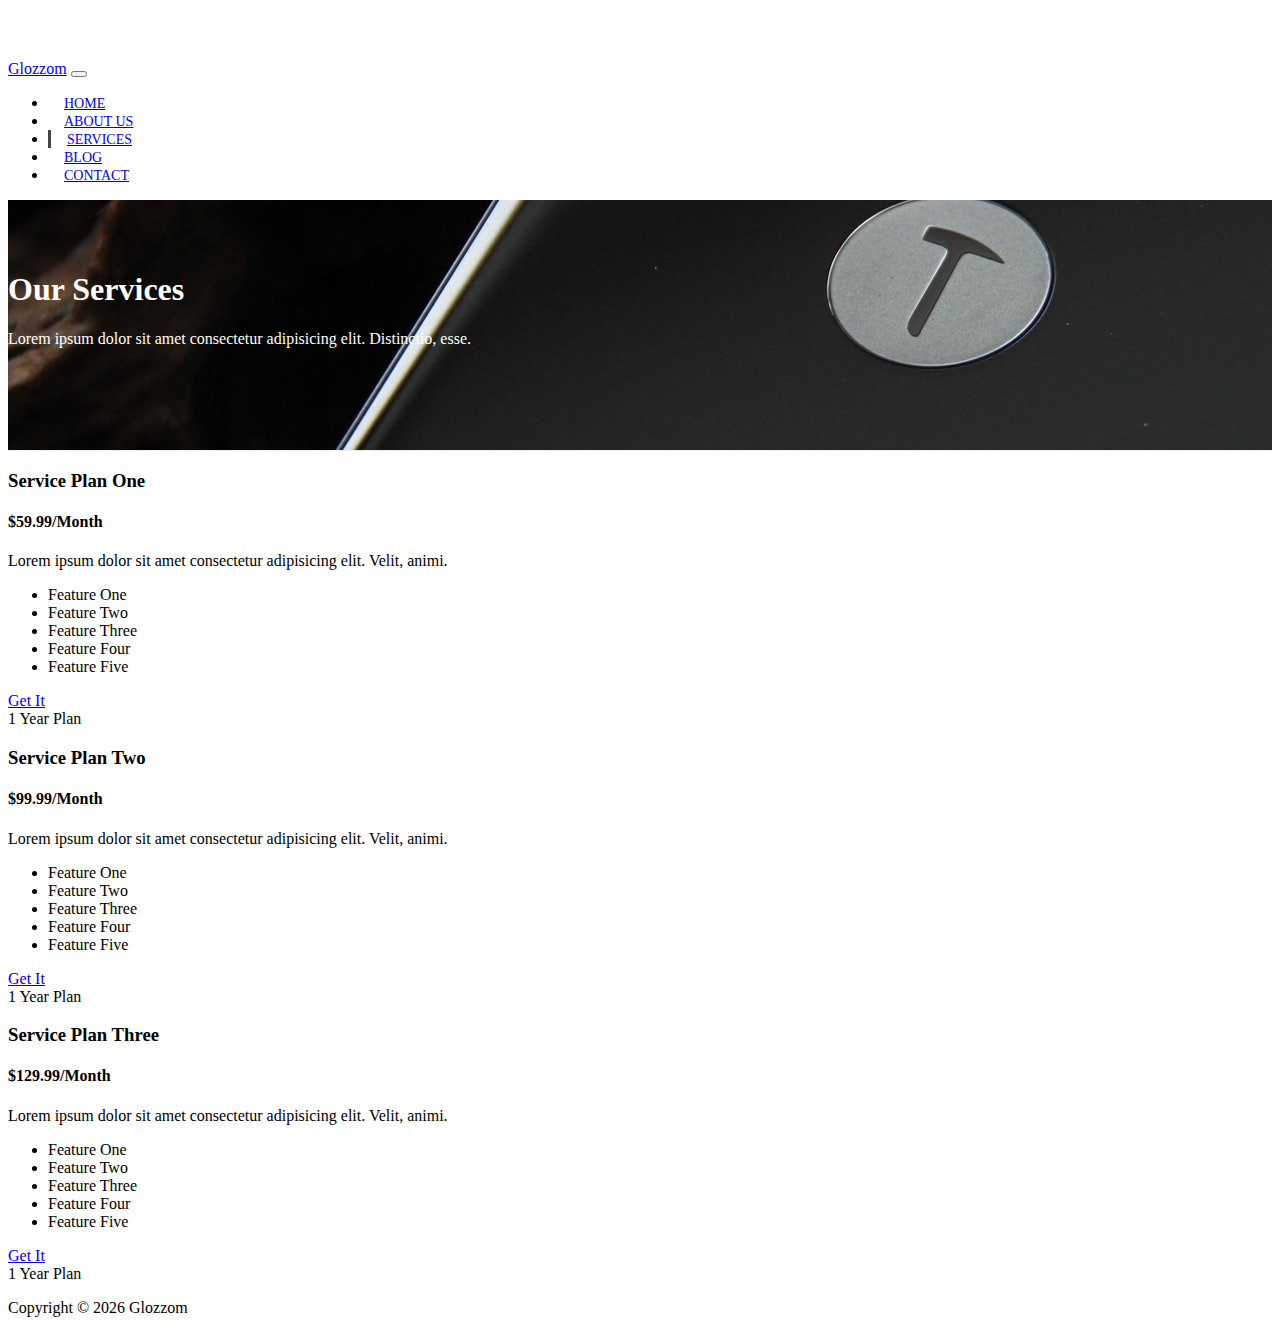
<file: services.html>
<!DOCTYPE html>
<html lang="en">
  <head>
    <meta charset="UTF-8" />
    <meta name="viewport" content="width=device-width, initial-scale=1.0" />
    <meta http-equiv="X-UA-Compatible" content="ie=edge" />
    <link
      rel="stylesheet"
      href="https://use.fontawesome.com/releases/v5.0.13/css/all.css"
      integrity="sha384-DNOHZ68U8hZfKXOrtjWvjxusGo9WQnrNx2sqG0tfsghAvtVlRW3tvkXWZh58N9jp"
      crossorigin="anonymous"
    />
    <link
      rel="stylesheet"
      href="https://stackpath.bootstrapcdn.com/bootstrap/4.1.1/css/bootstrap.min.css"
      integrity="sha384-WskhaSGFgHYWDcbwN70/dfYBj47jz9qbsMId/iRN3ewGhXQFZCSftd1LZCfmhktB"
      crossorigin="anonymous"
    />

    <link rel="stylesheet" href="css/style.css" />
    <title>Bootstrap Theme</title>
  </head>

  <body>
    <!-- NAVBAR -->
    <nav class="navbar navbar-expand-sm navbar-dark bg-dark fixed-top">
      <div class="container">
        <a href="index.html" class="navbar-brand">Glozzom</a>
        <button
          class="navbar-toggler"
          data-toggle="collapse"
          data-target="#navbarCollapse"
        >
          <span class="navbar-toggler-icon"></span>
        </button>
        <div id="navbarCollapse" class="collapse navbar-collapse">
          <ul class="navbar-nav ml-auto">
            <li class="nav-item">
              <a href="index.html" class="nav-link">Home</a>
            </li>
            <li class="nav-item">
              <a href="about.html" class="nav-link">About Us</a>
            </li>
            <li class="nav-item active">
              <a href="services.html" class="nav-link">Services</a>
            </li>
            <li class="nav-item">
              <a href="blog.html" class="nav-link">Blog</a>
            </li>
            <li class="nav-item">
              <a href="contact.html" class="nav-link">Contact</a>
            </li>
          </ul>
        </div>
      </div>
    </nav>

    <!-- PAGE HEADER -->
    <header id="page-header">
      <div class="container">
        <div class="row">
          <div class="col-md-6 m-auto text-center">
            <h1>Our Services</h1>
            <p>
              Lorem ipsum dolor sit amet consectetur adipisicing elit.
              Distinctio, esse.
            </p>
          </div>
        </div>
      </div>
    </header>

    <!-- SERVICES SECTION -->
    <section id="services" class="py-5">
      <div class="container">
        <div class="row">
          <div class="col-md-4">
            <div class="card text-center">
              <div class="card-header bg-dark text-white">
                <h3>Service Plan One</h3>
              </div>
              <div class="card-body">
                <h4 class="card-title">
                  $59.99/Month
                </h4>
                <p class="card-text">
                  Lorem ipsum dolor sit amet consectetur adipisicing elit.
                  Velit, animi.
                </p>
                <ul class="list-group mb-2">
                  <li class="list-group-item">
                    <i class="fas fa-check"></i> Feature One
                  </li>
                  <li class="list-group-item">
                    <i class="fas fa-check"></i> Feature Two
                  </li>
                  <li class="list-group-item">
                    <i class="fas fa-check"></i> Feature Three
                  </li>
                  <li class="list-group-item">
                    <i class="fas fa-check"></i> Feature Four
                  </li>
                  <li class="list-group-item">
                    <i class="fas fa-check"></i> Feature Five
                  </li>
                </ul>
                <a href="#" class="btn btn-danger btn-block">Get It</a>
              </div>
              <div class="card-footer text-muted">1 Year Plan</div>
            </div>
          </div>

          <div class="col-md-4">
            <div class="card text-center">
              <div class="card-header bg-dark text-white">
                <h3>Service Plan Two</h3>
              </div>
              <div class="card-body">
                <h4 class="card-title">
                  $99.99/Month
                </h4>
                <p class="card-text">
                  Lorem ipsum dolor sit amet consectetur adipisicing elit.
                  Velit, animi.
                </p>
                <ul class="list-group mb-2">
                  <li class="list-group-item">
                    <i class="fas fa-check"></i> Feature One
                  </li>
                  <li class="list-group-item">
                    <i class="fas fa-check"></i> Feature Two
                  </li>
                  <li class="list-group-item">
                    <i class="fas fa-check"></i> Feature Three
                  </li>
                  <li class="list-group-item">
                    <i class="fas fa-check"></i> Feature Four
                  </li>
                  <li class="list-group-item">
                    <i class="fas fa-check"></i> Feature Five
                  </li>
                </ul>
                <a href="#" class="btn btn-danger btn-block">Get It</a>
              </div>
              <div class="card-footer text-muted">1 Year Plan</div>
            </div>
          </div>

          <div class="col-md-4">
            <div class="card text-center">
              <div class="card-header bg-dark text-white">
                <h3>Service Plan Three</h3>
              </div>
              <div class="card-body">
                <h4 class="card-title">
                  $129.99/Month
                </h4>
                <p class="card-text">
                  Lorem ipsum dolor sit amet consectetur adipisicing elit.
                  Velit, animi.
                </p>
                <ul class="list-group mb-2">
                  <li class="list-group-item">
                    <i class="fas fa-check"></i> Feature One
                  </li>
                  <li class="list-group-item">
                    <i class="fas fa-check"></i> Feature Two
                  </li>
                  <li class="list-group-item">
                    <i class="fas fa-check"></i> Feature Three
                  </li>
                  <li class="list-group-item">
                    <i class="fas fa-check"></i> Feature Four
                  </li>
                  <li class="list-group-item">
                    <i class="fas fa-check"></i> Feature Five
                  </li>
                </ul>
                <a href="#" class="btn btn-danger btn-block">Get It</a>
              </div>
              <div class="card-footer text-muted">1 Year Plan</div>
            </div>
          </div>
        </div>
      </div>
    </section>

    <!-- FAQ -->
    <section id="faq" class="py-5">
      <div class="container">
        <div class="row"></div>
      </div>
    </section>

    <!-- FOOTER -->
    <footer id="main-footer" class="text-center p-4">
      <div class="container">
        <div class="row">
          <div class="col">
            <p>Copyright &copy; <span id="year"></span> Glozzom</p>
          </div>
        </div>
      </div>
    </footer>

    <script
      src="http://code.jquery.com/jquery-3.3.1.min.js"
      integrity="sha256-FgpCb/KJQlLNfOu91ta32o/NMZxltwRo8QtmkMRdAu8="
      crossorigin="anonymous"
    ></script>
    <script
      src="https://cdnjs.cloudflare.com/ajax/libs/popper.js/1.14.3/umd/popper.min.js"
      integrity="sha384-ZMP7rVo3mIykV+2+9J3UJ46jBk0WLaUAdn689aCwoqbBJiSnjAK/l8WvCWPIPm49"
      crossorigin="anonymous"
    ></script>
    <script
      src="https://stackpath.bootstrapcdn.com/bootstrap/4.1.1/js/bootstrap.min.js"
      integrity="sha384-smHYKdLADwkXOn1EmN1qk/HfnUcbVRZyYmZ4qpPea6sjB/pTJ0euyQp0Mk8ck+5T"
      crossorigin="anonymous"
    ></script>

    <script>
      // Get the current year for the copyright
      $('#year').text(new Date().getFullYear());
    </script>
  </body>
</html>
</file>
<file: css/style.css>
body {
  overflow-x: hidden;
  margin-top: 60px;
}

.navbar .nav-link {
  font-size: 14px;
  text-transform: uppercase;
  padding-left: 1rem !important;
  padding-right: 1rem !important;
}

.navbar .nav-item.active {
  border-left: 3px solid #444;
}

.carousel-item {
  height: 450px;
}

.carousel-image-1 {
  background: url(../img/image1.jpg);
  background-size: cover;
}

.carousel-image-2 {
  background: url(../img/image2.jpg);
  background-size: cover;
}

.carousel-image-3 {
  background: url(../img/image3.jpg);
  background-size: cover;
}

#home-heading {
  position: relative;
  min-height: 200px;
  background: url('../img/lights.jpg');
  background-attachment: fixed;
  background-repeat: no-repeat;
  text-align: center;
  color: #fff;
}

.dark-overlay {
  position: absolute;
  top: 0;
  left: 0;
  width: 100%;
  height: 100%;
  background: rgba(0, 0, 0, 0.7);
}

#video-play {
  position: relative;
  min-height: 200px;
  background: url(../img/media.jpg);
  background-attachment: fixed;
  background-repeat: no-repeat;
  background-position: 0 -300px;
  text-align: center;
  color: #fff;
}

#video-play a {
  color: #fff;
}

#page-header {
  height: 200px;
  padding-top: 50px;
  background: url(../img/image1.jpg);
  background-attachment: fixed;
  background-repeat: no-repeat;
  background-position: 0 -360px;
  color: #fff;
  border-bottom: 1px solid #eee;
}

.about-img {
  margin-top: -50px;
}
</file>
